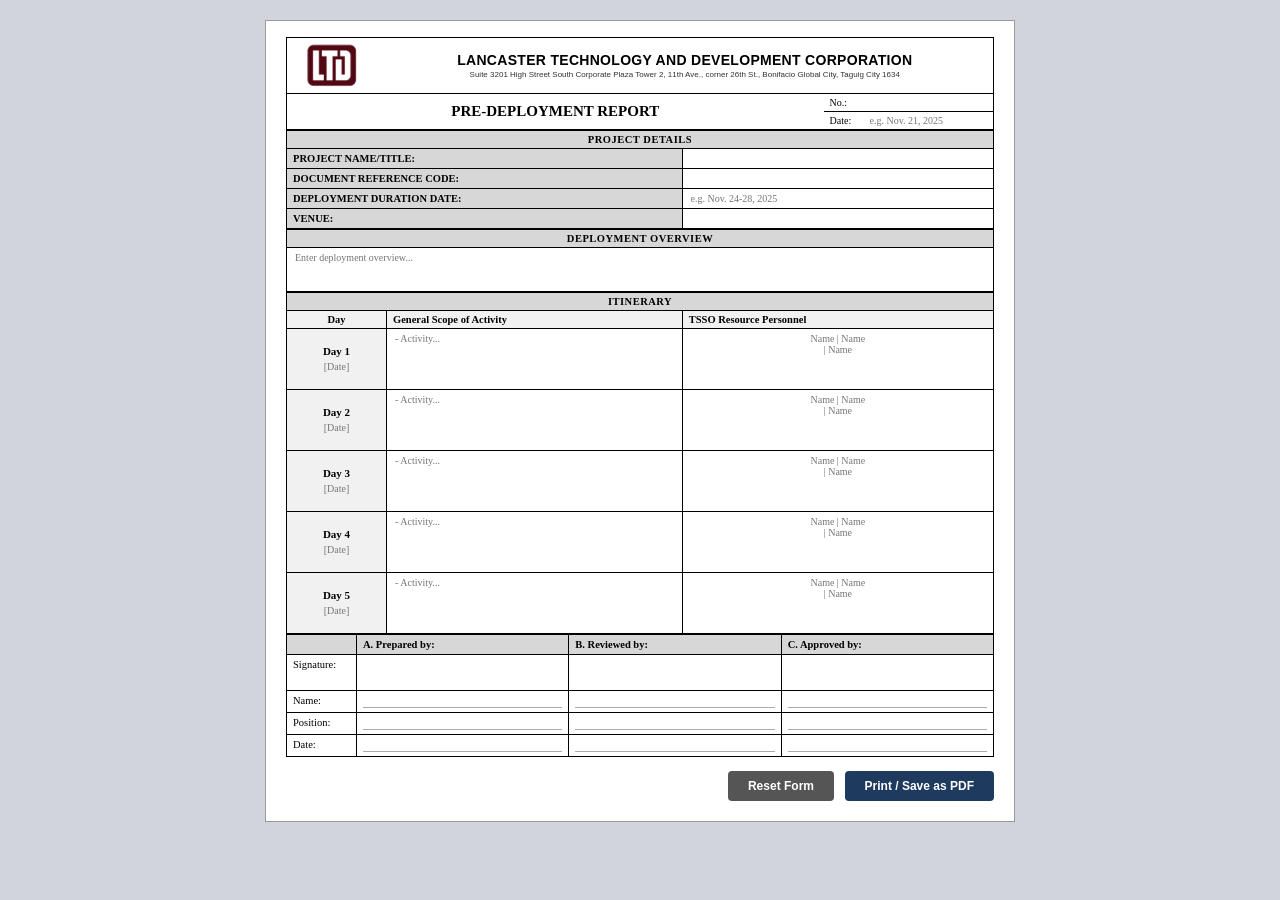
<file: pre_deployment.html>
<!DOCTYPE html>
<html lang="en">
<head>
    <meta charset="UTF-8">
    <meta name="viewport" content="width=device-width, initial-scale=1.0">
    <title>Pre-Deployment Report | Lancaster Technology</title>
    <link rel="stylesheet" href="/css/pre_deployment_styles.css">
    <style>
        .logo-cell {
            width: 90px;
            text-align: center;
            vertical-align: middle;
        }

        .logo-cell img {
            max-height: 55px;
            width: auto;
            display: block;
            margin: 0 auto;
        }

        /* Sinisigurado na lilitaw ang grey backgrounds sa print */
        @media print {
            * {
                -webkit-print-color-adjust: exact !important;
                print-color-adjust: exact !important;
            }
        }
    </style>
</head>
<body>
<div class="page">

    <!-- ══════════════════════════════════════════════
         HEADER ROW 1: Logo + Company Name (A1:G1)
    ══════════════════════════════════════════════ -->
    <table class="header-table">
        <tr>
            <td class="logo-cell">
                <img src="photos/ltd.png" alt="LTD Logo">
            </td>
            <td class="company-cell">
                <div class="company-name">LANCASTER TECHNOLOGY AND DEVELOPMENT CORPORATION</div>
                <div class="company-addr">Suite 3201 High Street South Corporate Plaza Tower 2, 11th Ave., corner 26th St., Bonifacio Global City, Taguig City 1634</div>
            </td>
        </tr>
    </table>

    <!-- ══════════════════════════════════════════════
         HEADER ROW 2: PRE-DEPLOYMENT REPORT + No./Date
         A2:E3 merged left | F2:G2 No. | F3:G3 Date
    ══════════════════════════════════════════════ -->
    <table class="title-row-table">
        <tr>
            <td class="pdr-title-cell" rowspan="2">PRE-DEPLOYMENT REPORT</td>
            <td class="nd-label-cell">No.:</td>
            <td class="nd-value-cell"><input type="text" id="pdrNo" placeholder=""></td>
        </tr>
        <tr>
            <td class="nd-label-cell">Date:</td>
            <td class="nd-value-cell"><input type="text" id="pdrDate" placeholder="e.g. Nov. 21, 2025"></td>
        </tr>
    </table>

    <!-- ══════════════════════════════════════════════
         PROJECT DETAILS SECTION
    ══════════════════════════════════════════════ -->
    <table class="form-table">
        <tr>
            <td colspan="7" class="section-hdr">PROJECT DETAILS</td>
        </tr>
        <tr>
            <td class="lbl" colspan="3">PROJECT NAME/TITLE:</td>
            <td colspan="4"><input type="text" id="projName" placeholder=""></td>
        </tr>
        <tr>
            <td class="lbl" colspan="3">DOCUMENT REFERENCE CODE:</td>
            <td colspan="4"><input type="text" id="docRefCode" placeholder=""></td>
        </tr>
        <tr>
            <td class="lbl" colspan="3">DEPLOYMENT DURATION DATE:</td>
            <td colspan="4"><input type="text" id="deployDuration" placeholder="e.g. Nov. 24-28, 2025"></td>
        </tr>
        <tr>
            <td class="lbl" colspan="3">VENUE:</td>
            <td colspan="4"><input type="text" id="venue" placeholder=""></td>
        </tr>
    </table>

    <!-- ══════════════════════════════════════════════
         DEPLOYMENT OVERVIEW
    ══════════════════════════════════════════════ -->
    <table class="form-table">
        <tr>
            <td colspan="7" class="section-hdr">DEPLOYMENT OVERVIEW</td>
        </tr>
        <tr>
            <td colspan="7" class="overview-cell">
                <textarea id="deployOverview" rows="3" placeholder="Enter deployment overview..."></textarea>
            </td>
        </tr>
    </table>

    <!-- ══════════════════════════════════════════════
         ITINERARY
    ══════════════════════════════════════════════ -->
    <table class="form-table">
        <tr>
            <td colspan="7" class="section-hdr">ITINERARY</td>
        </tr>
        <tr>
            <td class="col-day itin-hdr">Day</td>
            <td class="col-activity itin-hdr" colspan="4">General Scope of Activity</td>
            <td class="col-personnel itin-hdr" colspan="2">TSSO Resource Personnel</td>
        </tr>

        <!-- Day 1 -->
        <tr class="itin-row">
            <td class="day-cell">
                <div class="day-label">Day 1</div>
                <input type="text" class="day-date-input" placeholder="[Date]">
            </td>
            <td class="activity-cell" colspan="4">
                <textarea class="activity-input" rows="3" placeholder="- Activity..."></textarea>
            </td>
            <td class="personnel-cell" colspan="2">
                <textarea class="personnel-input" rows="3" placeholder="Name | Name&#10;| Name"></textarea>
            </td>
        </tr>

        <!-- Day 2 -->
        <tr class="itin-row">
            <td class="day-cell">
                <div class="day-label">Day 2</div>
                <input type="text" class="day-date-input" placeholder="[Date]">
            </td>
            <td class="activity-cell" colspan="4">
                <textarea class="activity-input" rows="3" placeholder="- Activity..."></textarea>
            </td>
            <td class="personnel-cell" colspan="2">
                <textarea class="personnel-input" rows="3" placeholder="Name | Name&#10;| Name"></textarea>
            </td>
        </tr>

        <!-- Day 3 -->
        <tr class="itin-row">
            <td class="day-cell">
                <div class="day-label">Day 3</div>
                <input type="text" class="day-date-input" placeholder="[Date]">
            </td>
            <td class="activity-cell" colspan="4">
                <textarea class="activity-input" rows="3" placeholder="- Activity..."></textarea>
            </td>
            <td class="personnel-cell" colspan="2">
                <textarea class="personnel-input" rows="3" placeholder="Name | Name&#10;| Name"></textarea>
            </td>
        </tr>

        <!-- Day 4 -->
        <tr class="itin-row">
            <td class="day-cell">
                <div class="day-label">Day 4</div>
                <input type="text" class="day-date-input" placeholder="[Date]">
            </td>
            <td class="activity-cell" colspan="4">
                <textarea class="activity-input" rows="3" placeholder="- Activity..."></textarea>
            </td>
            <td class="personnel-cell" colspan="2">
                <textarea class="personnel-input" rows="3" placeholder="Name | Name&#10;| Name"></textarea>
            </td>
        </tr>

        <!-- Day 5 -->
        <tr class="itin-row">
            <td class="day-cell">
                <div class="day-label">Day 5</div>
                <input type="text" class="day-date-input" placeholder="[Date]">
            </td>
            <td class="activity-cell" colspan="4">
                <textarea class="activity-input" rows="3" placeholder="- Activity..."></textarea>
            </td>
            <td class="personnel-cell" colspan="2">
                <textarea class="personnel-input" rows="3" placeholder="Name | Name&#10;| Name"></textarea>
            </td>
        </tr>
    </table>

    <!-- ══════════════════════════════════════════════
         SIGNATURE BLOCK — A18:G22
         3 columns: Prepared | Reviewed | Approved
    ══════════════════════════════════════════════ -->
    <table class="form-table sig-table">
        <!-- Labels row -->
        <tr>
            <td class="sig-spacer section-hdr-gray"></td>
            <td class="sig-col section-hdr-gray"><strong>A. Prepared by:</strong></td>
            <td class="sig-col section-hdr-gray"><strong>B. Reviewed by:</strong></td>
            <td class="sig-col section-hdr-gray"><strong>C. Approved by:</strong></td>
        </tr>
        <!-- Signature row -->
        <tr>
            <td class="sig-row-lbl">Signature:</td>
            <td class="sig-val sig-space"></td>
            <td class="sig-val sig-space"></td>
            <td class="sig-val sig-space"></td>
        </tr>
        <!-- Name row -->
        <tr>
            <td class="sig-row-lbl">Name:</td>
            <td class="sig-val"><input type="text" id="preparedName" placeholder=""></td>
            <td class="sig-val"><input type="text" id="reviewedName" placeholder=""></td>
            <td class="sig-val"><input type="text" id="approvedName" placeholder=""></td>
        </tr>
        <!-- Position row -->
        <tr>
            <td class="sig-row-lbl">Position:</td>
            <td class="sig-val"><input type="text" id="preparedPos" placeholder=""></td>
            <td class="sig-val"><input type="text" id="reviewedPos" placeholder=""></td>
            <td class="sig-val"><input type="text" id="approvedPos" placeholder=""></td>
        </tr>
        <!-- Date row -->
        <tr>
            <td class="sig-row-lbl">Date:</td>
            <td class="sig-val"><input type="text" id="preparedDate" placeholder=""></td>
            <td class="sig-val"><input type="text" id="reviewedDate" placeholder=""></td>
            <td class="sig-val"><input type="text" id="approvedDate" placeholder=""></td>
        </tr>
    </table>

    <!-- ══════════════════════════════════════════════
         ACTION BUTTONS (hidden on print)
    ══════════════════════════════════════════════ -->
    <div class="btn-row no-print">
        <button class="reset-btn" onclick="resetForm()">Reset Form</button>
        <button class="print-btn" onclick="window.print()">Print / Save as PDF</button>
    </div>

</div>
<script src="/js/pre_deployment_scripts.js"></script>
</body>
</html>
</file>
<file: css/pre_deployment_styles.css>
/* ============================================================
   PRE-DEPLOYMENT REPORT — Stylesheet
   File: pre_deployment_styles.css
   ============================================================ */

* { box-sizing: border-box; margin: 0; padding: 0; }

body {
    background: #d1d5db;
    font-family: 'Times New Roman', Times, serif;
    font-size: 10.5px;
    padding: 20px;
    display: flex;
    justify-content: center;
}

.page {
    width: 750px;
    background: white;
    border: 1px solid #999;
    padding: 16px 20px 20px;
}

/* ── HEADER: Logo + Company ── */
.header-table {
    width: 100%;
    border-collapse: collapse;
    border: 1.5px solid #000;
}
.header-table td {
    border: 0;
    padding: 0;
    vertical-align: middle;
}
.logo-cell {
    width: 80px;
    border-right: 1.5px solid #000;
    text-align: center;
    padding: 8px 10px;
    vertical-align: middle;
}
.ltd-logo {
    display: inline-block;
    border: 3px solid #6b1a1a;
    border-radius: 6px;
    width: 52px;
    height: 52px;
    overflow: hidden;
}
.ltd-logo svg {
    width: 100%;
    height: 100%;
}
.company-cell {
    padding: 6px 12px;
    text-align: center;
    vertical-align: middle;
}
.company-name {
    font-family: Arial, sans-serif;
    font-size: 14px;
    font-weight: 900;
    color: #000;
    letter-spacing: 0.3px;
}
.company-addr {
    font-family: Arial, sans-serif;
    font-size: 8px;
    color: #333;
    margin-top: 2px;
}

/* ── TITLE ROW: PRE-DEPLOYMENT REPORT + No./Date ── */
.title-row-table {
    width: 100%;
    border-collapse: collapse;
    border: 1.5px solid #000;
    border-top: 0;
}
.title-row-table td {
    border: 0;
}
.pdr-title-cell {
    font-family: 'Times New Roman', Times, serif;
    font-size: 15px;
    font-weight: 700;
    text-align: center;
    vertical-align: middle;
    padding: 6px 12px;
    border-right: 1.5px solid #000;
    /* rowspan=2, so no border-bottom needed — handled by border of table */
}
.nd-label-cell {
    font-family: 'Times New Roman', Times, serif;
    font-size: 10px;
    font-weight: 400;
    white-space: nowrap;
    padding: 3px 6px;
    width: 40px;
    border-left: 0;
    vertical-align: middle;
}
.nd-value-cell {
    padding: 2px 4px;
    width: 130px;
    vertical-align: middle;
}
/* Border between No. and Date rows */
.title-row-table tr:first-child .nd-label-cell,
.title-row-table tr:first-child .nd-value-cell {
    border-bottom: 1px solid #000;
}

/* ── GENERIC FORM TABLE ── */
.form-table {
    width: 100%;
    border-collapse: collapse;
    border: 1.5px solid #000;
    border-top: 0;
    font-size: 10px;
    font-family: 'Times New Roman', Times, serif;
}
.form-table td {
    border: 1px solid #000;
    padding: 3px 6px;
    vertical-align: middle;
}

/* ── SECTION HEADERS ── */
.section-hdr {
    background: #d7d7d7;
    font-family: 'Times New Roman', Times, serif;
    font-weight: 700;
    font-size: 10.5px;
    text-align: center;
    padding: 3px 6px;
    letter-spacing: 0.5px;
    border: 1px solid #000;
}
.section-hdr-gray {
    background: #d7d7d7;
    font-family: 'Times New Roman', Times, serif;
    font-weight: 700;
    font-size: 10px;
    padding: 4px 6px;
}

/* ── LABEL CELLS ── */
.lbl {
    background: #d7d7d7;
    font-family: 'Times New Roman', Times, serif;
    font-weight: 700;
    font-size: 10.5px;
    white-space: nowrap;
    padding: 3px 6px;
    vertical-align: middle;
}

/* ── INPUTS ── */
input[type="text"],
textarea {
    border: none;
    outline: none;
    width: 100%;
    font-size: 10px;
    font-family: 'Palatino Linotype', Palatino, serif;
    background: transparent;
    padding: 1px 2px;
    resize: none;
}
input[type="text"]:focus,
textarea:focus {
    background: #fffde7;
}

/* ── OVERVIEW CELL ── */
.overview-cell {
    padding: 4px 6px;
}
.overview-cell textarea {
    width: 100%;
    font-family: 'Times New Roman', Times, serif;
    font-size: 10px;
}

/* ── ITINERARY ── */
.itin-hdr {
    background: #f1f1f1;
    font-family: 'Times New Roman', Times, serif;
    font-weight: 700;
    font-size: 10.5px;
    padding: 4px 6px;
    vertical-align: top;
}
.col-day       { width: 100px; text-align: center; }
.col-activity  { }
.col-personnel { width: 160px; }

.itin-row .day-cell {
    background: #f1f1f1;
    text-align: center;
    vertical-align: middle;
    padding: 5px 4px;
    width: 100px;
}
.day-label {
    font-family: 'Times New Roman', Times, serif;
    font-size: 11px;
    font-weight: 600;
    margin-bottom: 3px;
}
.day-date-input {
    font-family: 'Times New Roman', Times, serif;
    font-size: 10px;
    text-align: center;
    border: none;
    border-bottom: 1px solid #888;
    background: transparent;
    width: 88px;
    outline: none;
    padding: 1px 2px;
}
.day-date-input:focus { background: #fffde7; }

.activity-cell {
    vertical-align: middle;
    padding: 4px 6px;
}
.activity-input {
    font-family: 'Times New Roman', Times, serif;
    font-size: 10px;
    width: 100%;
    min-height: 52px;
}

.personnel-cell {
    vertical-align: middle;
    padding: 4px 6px;
    text-align: center;
    width: 160px;
}
.personnel-input {
    font-family: 'Times New Roman', Times, serif;
    font-size: 10px;
    width: 100%;
    text-align: center;
    min-height: 52px;
}

/* ── SIGNATURE TABLE ── */
.sig-table {
    border-top: 0;
}
.sig-table td {
    border: 1px solid #000;
    padding: 4px 6px;
    vertical-align: top;
}
.sig-spacer {
    width: 70px;
}
.sig-col {
    width: calc((100% - 70px) / 3);
    text-align: left;
    font-size: 10.5px;
}
.sig-row-lbl {
    font-family: 'Times New Roman', Times, serif;
    font-size: 10.5px;
    vertical-align: top;
    white-space: nowrap;
    padding: 4px 6px;
    width: 70px;
}
.sig-val {
    vertical-align: middle;
    padding: 3px 6px;
}
.sig-val input {
    font-family: Georgia, serif;
    font-size: 9px;
    text-align: center;
    width: 100%;
    border: none;
    border-bottom: 1px solid #aaa;
    outline: none;
    background: transparent;
}
.sig-val input:focus { background: #fffde7; }
.sig-space {
    height: 36px;
}

/* ── ACTION BUTTONS ── */
.btn-row {
    margin-top: 14px;
    text-align: right;
}
.print-btn {
    background: #1e3a5f;
    color: white;
    border: none;
    padding: 8px 20px;
    font-size: 12px;
    font-weight: 700;
    cursor: pointer;
    border-radius: 4px;
    margin-left: 8px;
}
.reset-btn {
    background: #555;
    color: white;
    border: none;
    padding: 8px 20px;
    font-size: 12px;
    font-weight: 700;
    cursor: pointer;
    border-radius: 4px;
}
.print-btn:hover,
.reset-btn:hover { opacity: 0.88; }

/* ── PRINT ── */
@media print {
    body  { background: white; padding: 0; }
    .page { border: none; width: 100%; }
    .no-print { display: none; }
}
</file>
